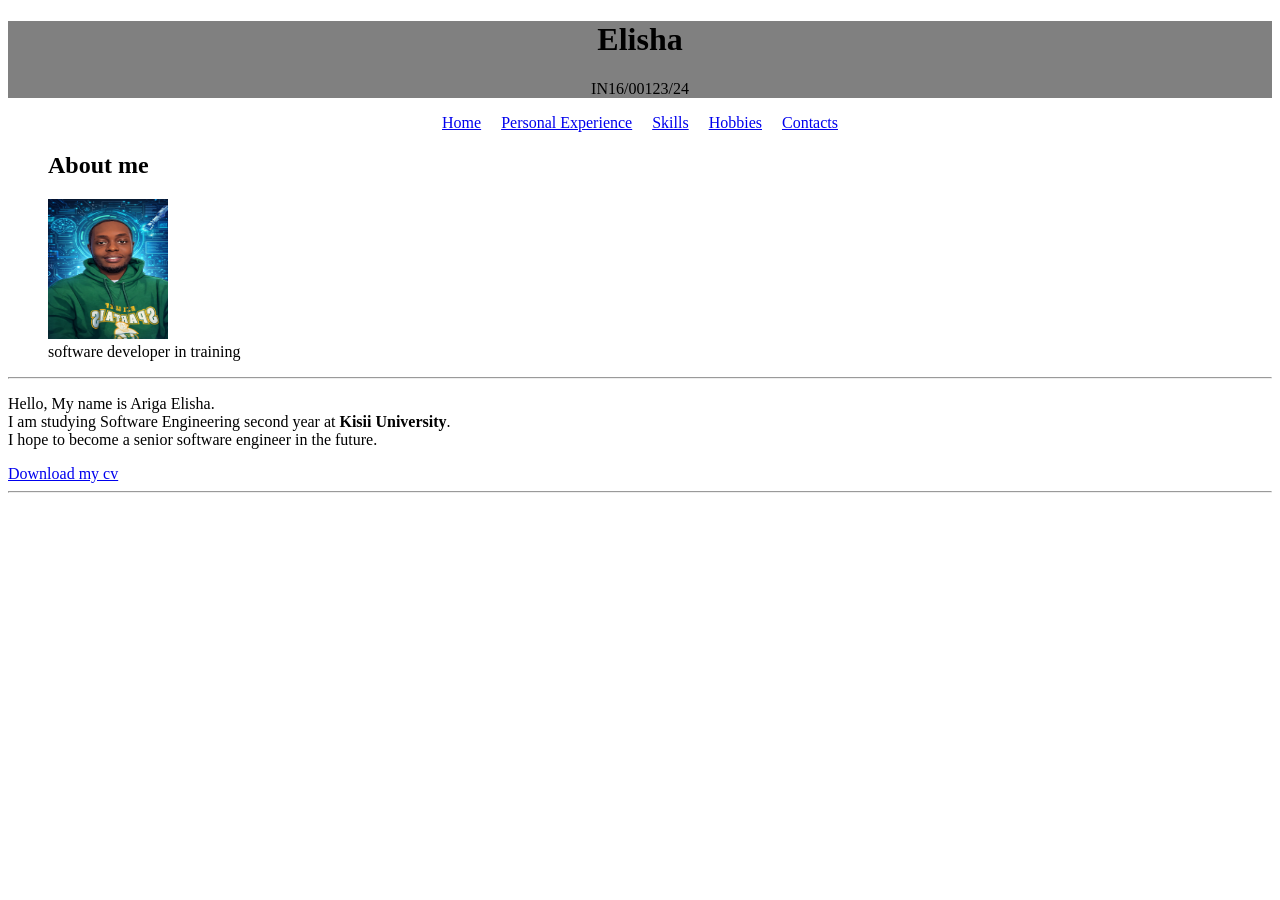
<file: index.html>
<!DOCTYPE HTML>
<html>
<head>
<title>My CV</title>
  <link rel="stylesheet" href="style.css? v=5">
</head>
  
<body>
<header>
<h1> Elisha </h1>
  <p>IN16/00123/24</p>
</header>
  <!-- Menu -->
<nav>
 <a href="#home">Home</a> 
 <br><a href="experience">Personal Experience</a> 
 <br><a href="skills">Skills</a>
 <br><a href="hobbies">Hobbies</a> 
 <br><a href="contacts">Contacts</a>
</nav>

<figure>
  <h2>About me </h2>
<img src="copilot_image_1774090486141.jpeg" width="120" height="140">
  <figcaption>software developer in training </figcaption>
</figure>
  <hr>

<!-- Home Section -->
<a name="home"></a>
<p>
Hello, My name is Ariga Elisha. <br>
I am studying Software Engineering second year at <b>Kisii University</b>.<br>
I hope to become a senior software engineer in the future.
</p>
  <footer>
    <a href="CV.pdf" download> Download my cv </a>
  </footer>
  <hr>
</body>
</html>
</file>
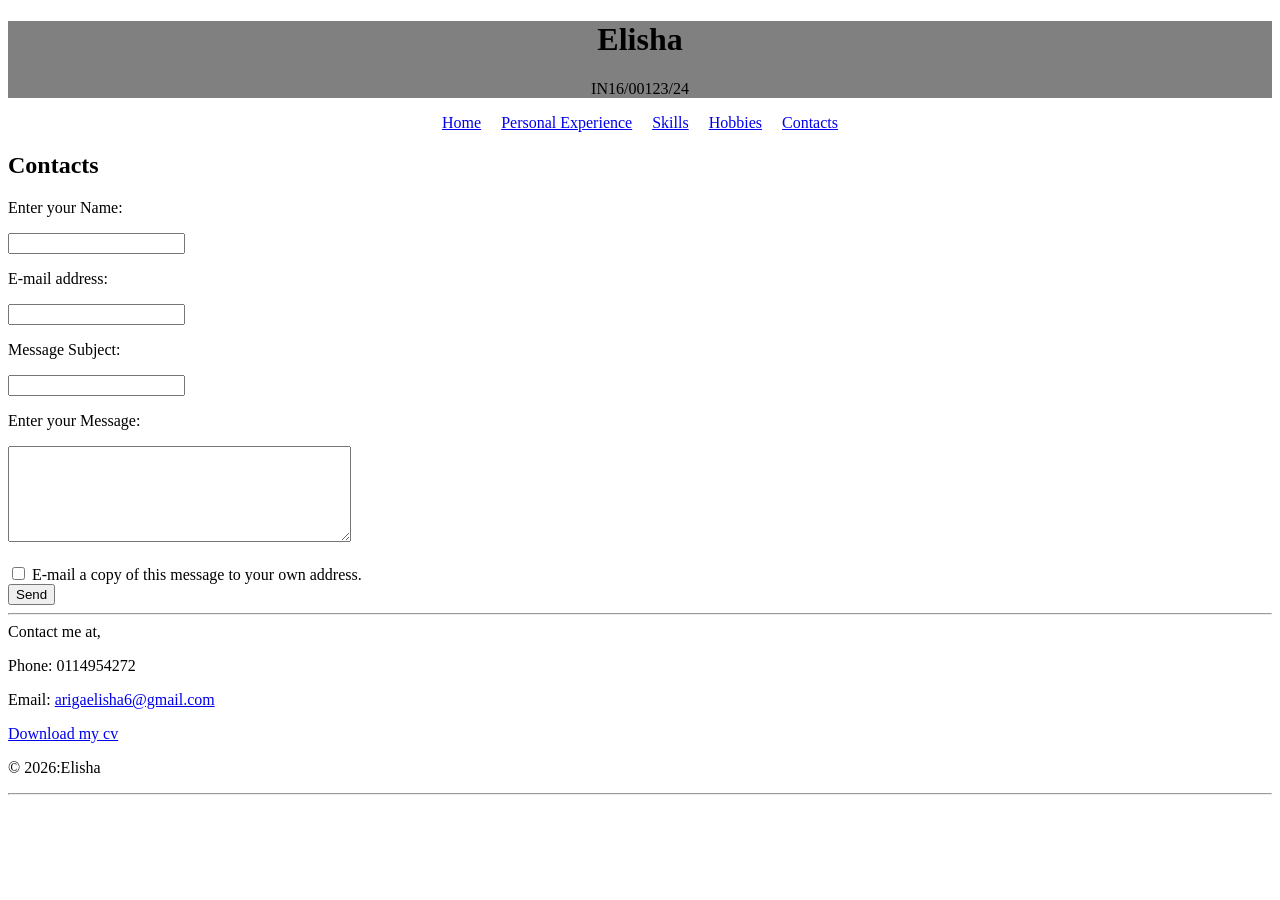
<file: contacts.html>
<!-- Contacts Section -->
<!DOCTYPE html>
<html>
<head>
<title>Contacts</title>
  <link rel="stylesheet" href="style.css? v=5">
</head>
  
<body>
  
<header>
<h1> Elisha </h1>
  <p>IN16/00123/24</p>
</header>
<nav>
<a href="index.html">Home</a>
<a href="experience.html">Personal Experience</a>
<a href="skills.html">Skills</a>
<a href="hobbies.html">Hobbies</a>
<a href="contacts.html">Contacts</a>
</nav>

<a name="contacts"></a>
<h2>Contacts</h2>
  
<form>

<p>Enter your Name:</p>
<input type="text">

<p>E-mail address:</p>
<input type="email">

<p>Message Subject:</p>
<input type="text">

<p>Enter your Message:</p>
<textarea rows="6" cols="40"></textarea>

<br><br>

<input type="checkbox">
E-mail a copy of this message to your own address.

<br>

<input type="submit" value="Send">

  </form>
  <hr>
<footer>
  Contact me at,
<p>Phone: 0114954272</p>
<p>Email: <a href="mailto:arigaelisha6@gmail.com">arigaelisha6@gmail.com</a></p>
  <p>
    <a href="CV.pdf" download> Download my cv </a>
  </p>
<p>&copy 2026:Elisha</p>
</footer>
<hr>
</body>
</html>
</file>
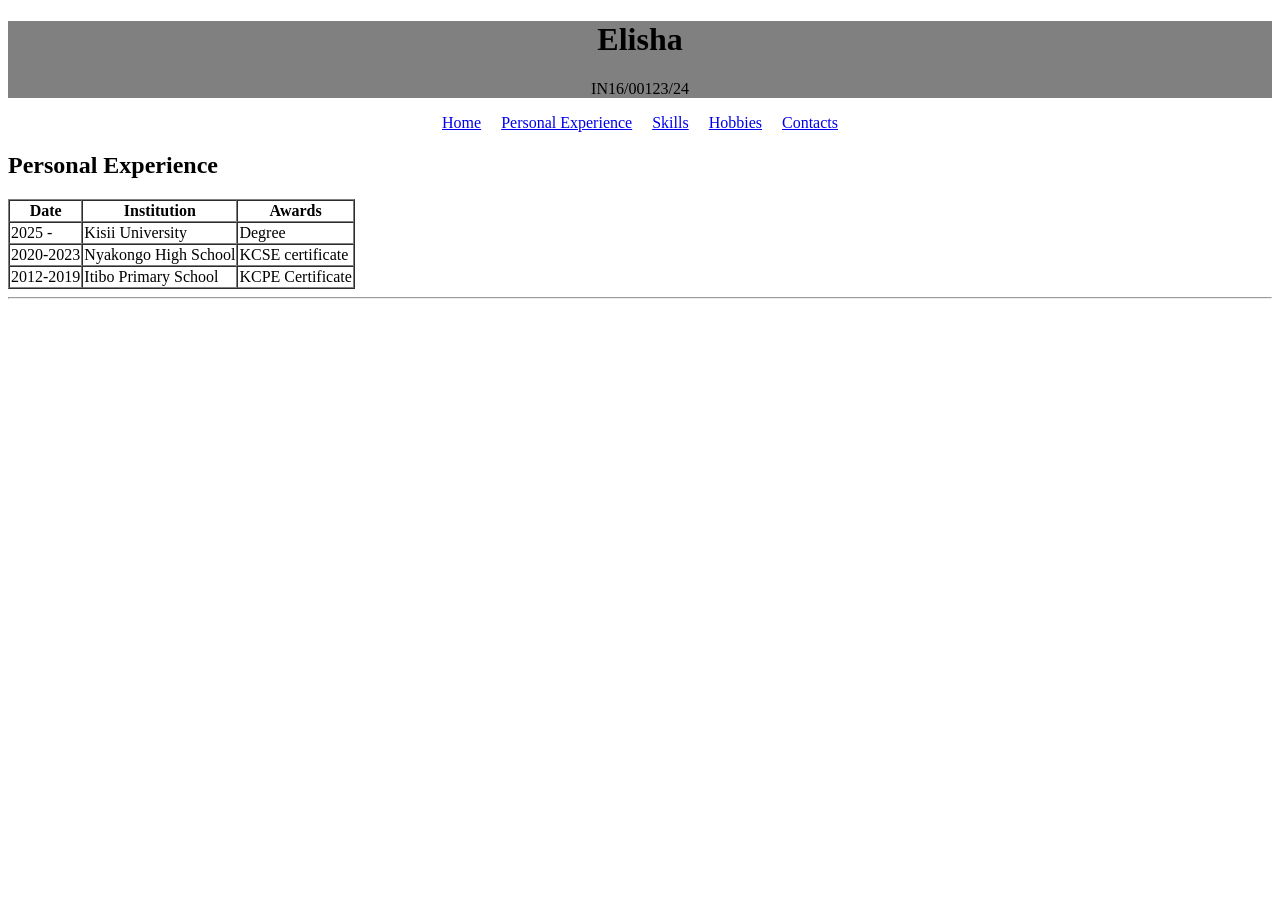
<file: experience.html>
<!DOCTYPE html>
<html>
<head>
<title>Experience</title>
  <link rel="stylesheet" href="style.css? v=5">
</head>
<body>
<header>
<h1> Elisha </h1>
  <p>IN16/00123/24</p>
</header>
<nav>
<a href="index.html">Home</a>
<a href="experience.html">Personal Experience</a>
<a href="skills.html">Skills</a>
<a href="hobbies.html">Hobbies</a>
<a href="contacts.html">Contacts</a>
</nav>
  
<a name="experience"></a>
<h2>Personal Experience</h2>

<table border="1" cellspacing="0">

<tr>
<th>Date</th>
<th>Institution</th>
<th>Awards</th>
</tr>

<tr>
<td>2025 - </td>
<td>Kisii University</td>
<td>Degree</td>
</tr>

<tr>
<td>2020-2023</td>
<td>Nyakongo High School</td>
<td>KCSE certificate</td>
</tr>

<tr>
<td>2012-2019</td>
<td>Itibo Primary School</td>
<td>KCPE Certificate</td>
</tr>

</table>
<hr>
  
</body>
</html>
</file>
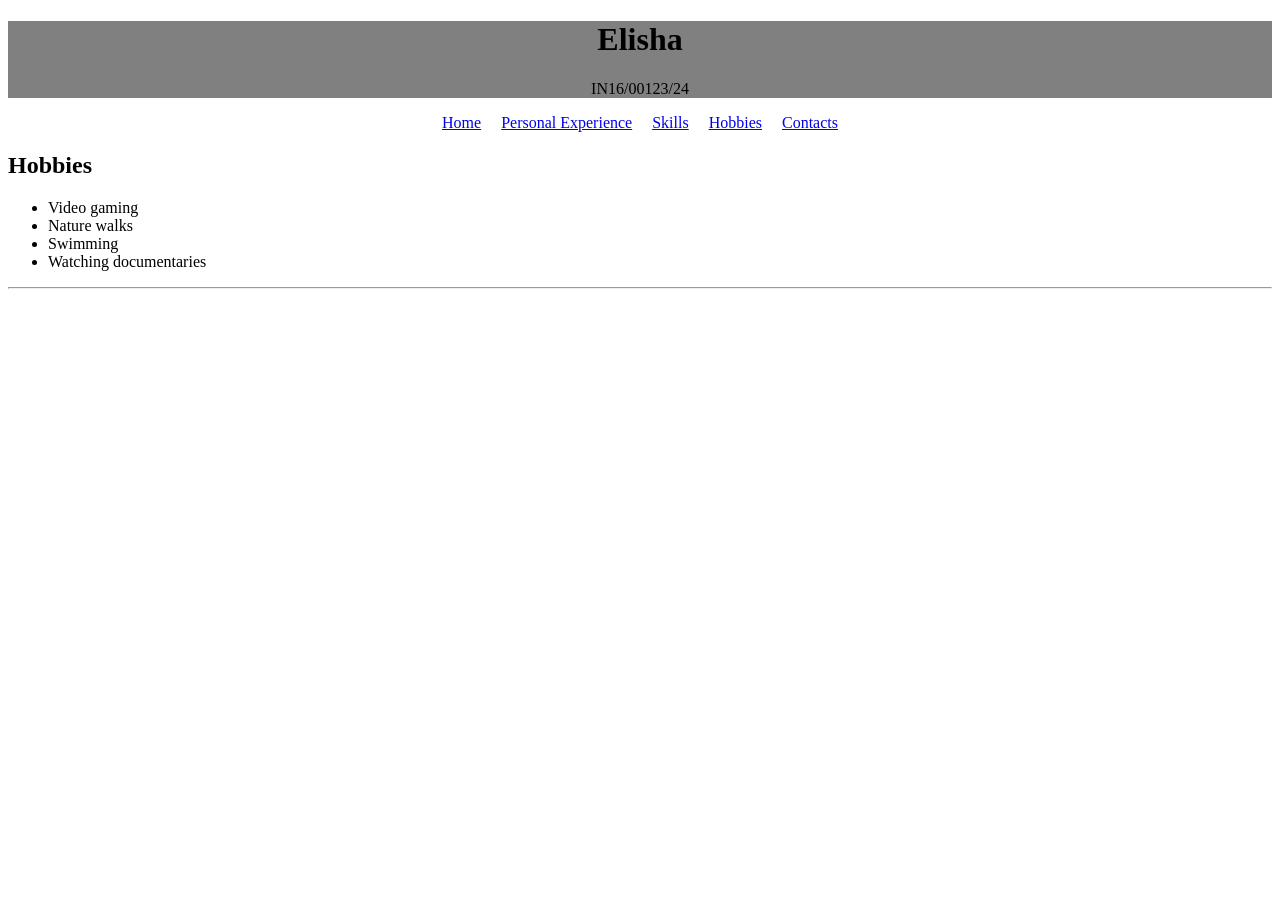
<file: hobbies.html>
<!-- Hobbies Section -->
<!DOCTYPE html>
<html>
<head>
<title>Experience</title>
  <link rel="stylesheet" href="style.css? v=5">
</head>
<body>
<header>
<h1> Elisha </h1>
  <p>IN16/00123/24</p>
</header>
<nav>
<a href="index.html">Home</a>
<a href="experience.html">Personal Experience</a>
<a href="skills.html">Skills</a>
<a href="hobbies.html">Hobbies</a>
<a href="contacts.html">Contacts</a>
</nav>
  
<a name="hobbies"></a>
<h2>Hobbies</h2>
<ul>
<li>Video gaming</li>
<li>Nature walks</li>
<li>Swimming</li>
<li>Watching documentaries</li>
</ul>
  <hr>
</body>
</html>
</file>
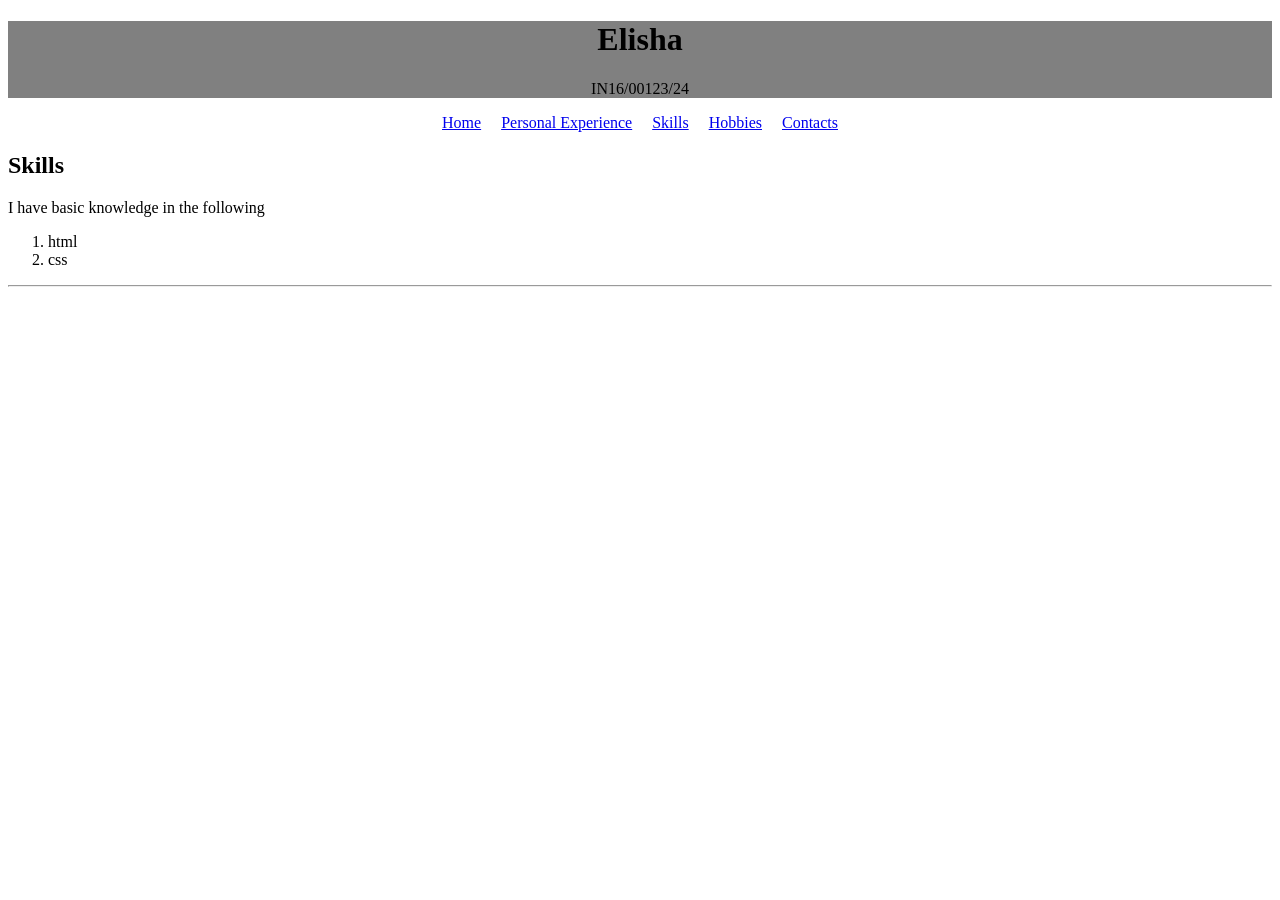
<file: skills.html>
<!DOCTYPE html>
<html>
<head>
<title>Skills</title>
  <link rel="stylesheet" href="style.css? v=5">
</head>
<body>
<header>
<h1> Elisha </h1>
  <p>IN16/00123/24</p>
</header>
<nav>
<a href="index.html">Home</a>
<a href="experience.html">Personal Experience</a>
<a href="skills.html">Skills</a>
<a href="hobbies.html">Hobbies</a> 
<a href="contacts.html">Contacts</a>
</nav>

  <a name="skills"></a>
<h2>Skills</h2>

  <p>I have basic knowledge in the following </p>
<ol>
<li>html</li>
<li>css</li>
</ol>
  <hr>

</body>
</html>
</file>
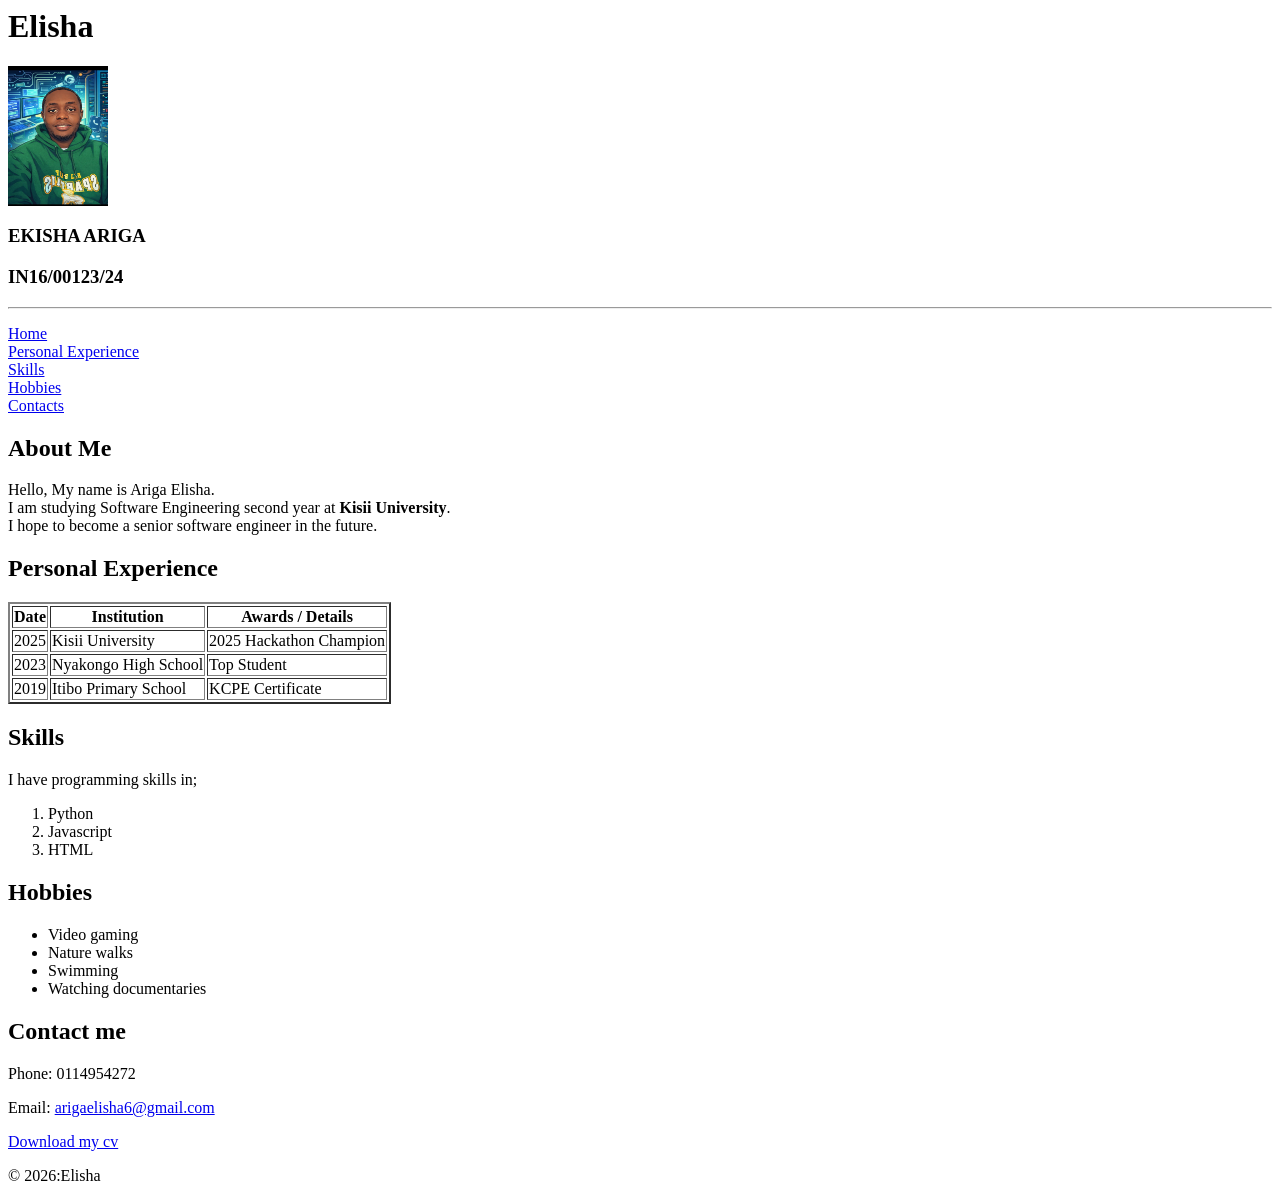
<file: cv/home.html>
<html>
<head>
<title>My CV</title>
</head>
<body>

<!-- Photo -->
<p>
<h1> Elisha </h1>
<img src="cv.jpg" width="100" height="140">
</p>
  <h3>EKISHA ARIGA</h3>
  <H3>IN16/00123/24</H3>
<hr>

<!-- Menu -->
<p>
<a href="#home">Home</a> 
<br><a href="#experience">Personal Experience</a> 
<br><a href="#skills">Skills</a>
<br><a href="#hobbies">Hobbies</a> 
<br><a href="#contacts">Contacts</a>
</p>

<!-- Home Section -->
<a name="home"></a>
<h2>About Me</h2>
<p>
Hello, My name is Ariga Elisha. <br>
I am studying Software Engineering second year at <b>Kisii University</b>.<br>
I hope to become a senior software engineer in the future.
</p>

<!-- Personal Experience Section -->
<a name="experience"></a>
<h2>Personal Experience</h2>

<table border="2">
<tr>
<th>Date</th>
<th>Institution</th>
<th>Awards / Details</th>
</tr>
<tr>
<td>2025</td>
<td>Kisii University</td>
<td>2025 Hackathon Champion</td>
</tr>
<tr>
<td>2023</td>
<td>Nyakongo High School</td>
<td>Top Student</td>
</tr>
<tr>
<td>2019</td>
<td>Itibo Primary School</td>
<td>KCPE Certificate</td>
</tr>
</table>

<!-- Skills -->
<a name="skills"></a>
<h2> Skills </h2>
<p>I have programming skills in;</p>
<ol>
<li> Python </li>
<li> Javascript </li>
<li> HTML</li>

</ol>

<!-- Hobbies Section -->
<a name="hobbies"></a>
<h2>Hobbies</h2>
<ul>
<li>Video gaming</li>
<li>Nature walks</li>
<li>Swimming</li>
<li>Watching documentaries</li>
</ul>

<!-- Contacts Section -->
<a name="contacts"></a>
<h2>Contact me</h2>
<p>Phone: 0114954272</p>
<p>Email: <a href="mailto:arigaelisha6@gmail.com">arigaelisha6@gmail.com</a></p>
  <p>
    <a href="cv.pdf" download> Download my cv </a>
  </p>
<p>&copy 2026:Elisha<p>

</body>
</html>
</file>
<file: style.css>
header{
  background-color: grey;
  text-align: center;
}
nav{
list-style: none;
padding: 0;
display: flex;
justify-content: center;
}
nav a{
  margin:0 10px;
}
</file>
